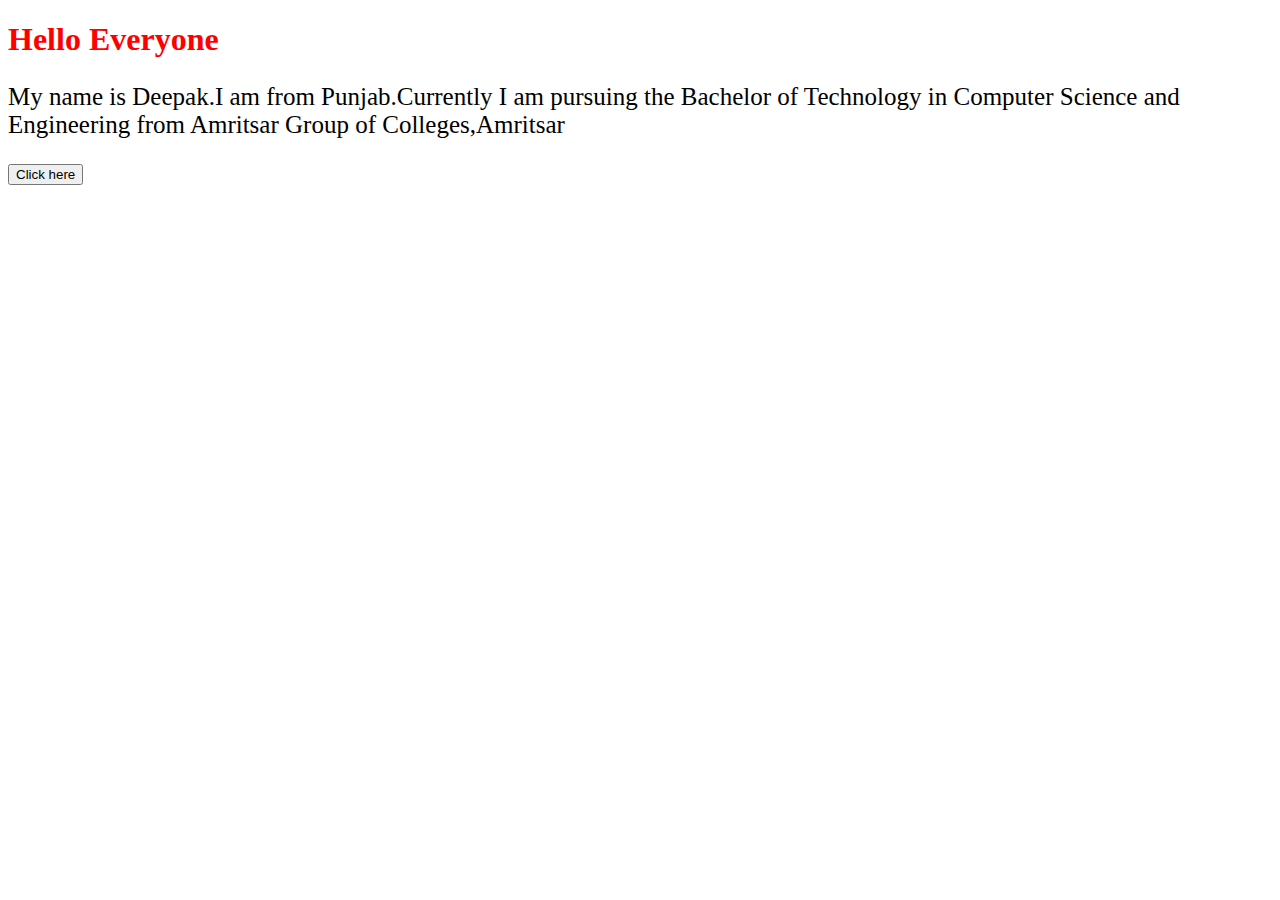
<file: index.html>
<!DOCTYPE html>
<html lang="en">
<head>
  <meta charset="UTF-8">
  <meta name="viewport" content="width=device-width, initial-scale=1.0">
  <title>Heading and Paragraph</title>
  <link rel="stylesheet" href="style.css">
</head>
<body>
  <H1>Hello Everyone</H1>
  <p>My name is Deepak.I am from Punjab.Currently I am pursuing the Bachelor of Technology in Computer Science and Engineering from Amritsar Group of Colleges,Amritsar</p>
<button>Click here</button>
<script>
  console.log("Page loaded successfully");
</script>
</body>
</html>
</file>
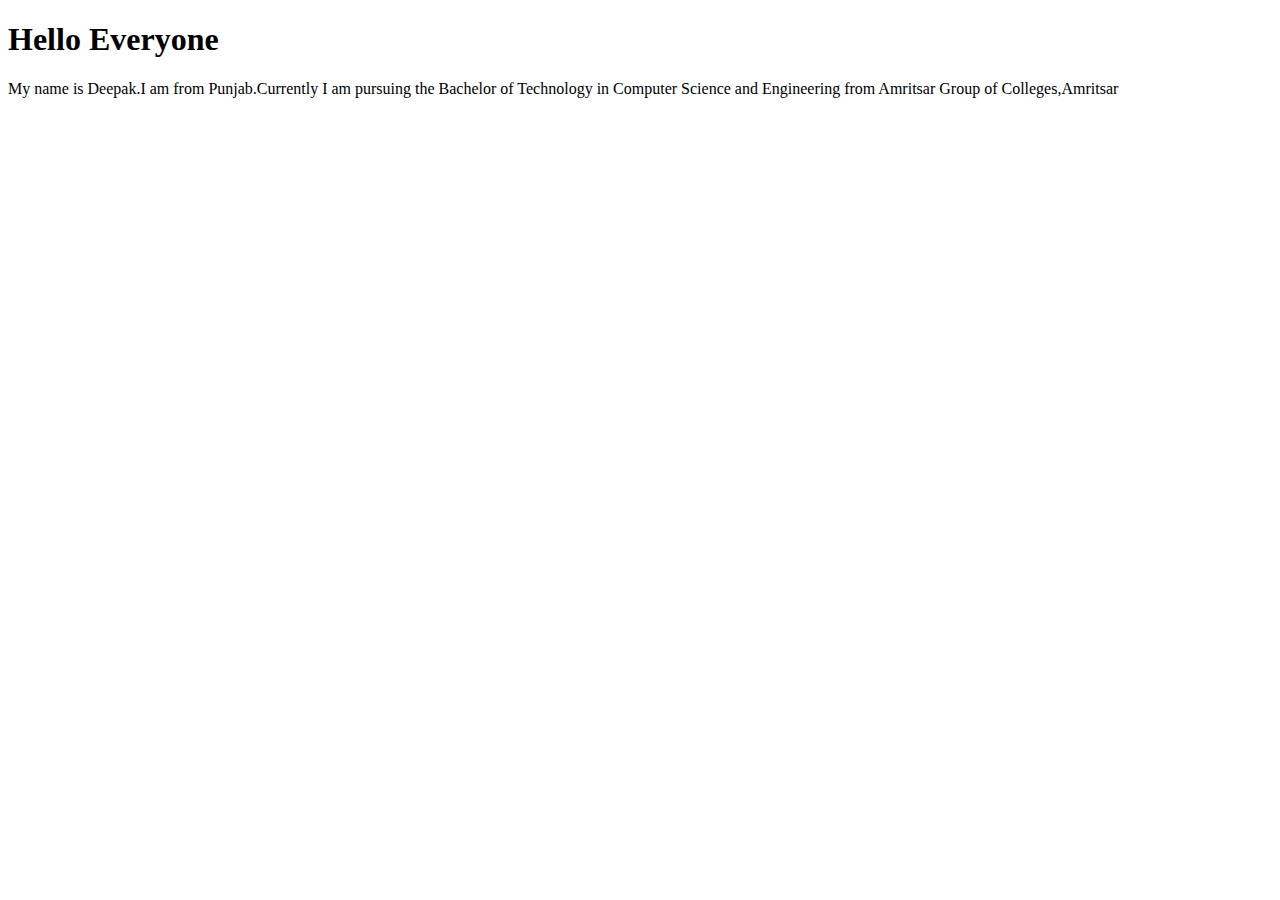
<file: q1.html>
<!DOCTYPE html>
<html lang="en">
<head>
  <meta charset="UTF-8">
  <meta name="viewport" content="width=device-width, initial-scale=1.0">
  <title>Heading and Paragraph</title>
</head>
<body>
  <H1>Hello Everyone</H1>
  <p>My name is Deepak.I am from Punjab.Currently I am pursuing the Bachelor of Technology in Computer Science and Engineering from Amritsar Group of Colleges,Amritsar</p>
</body>
</html>
</file>
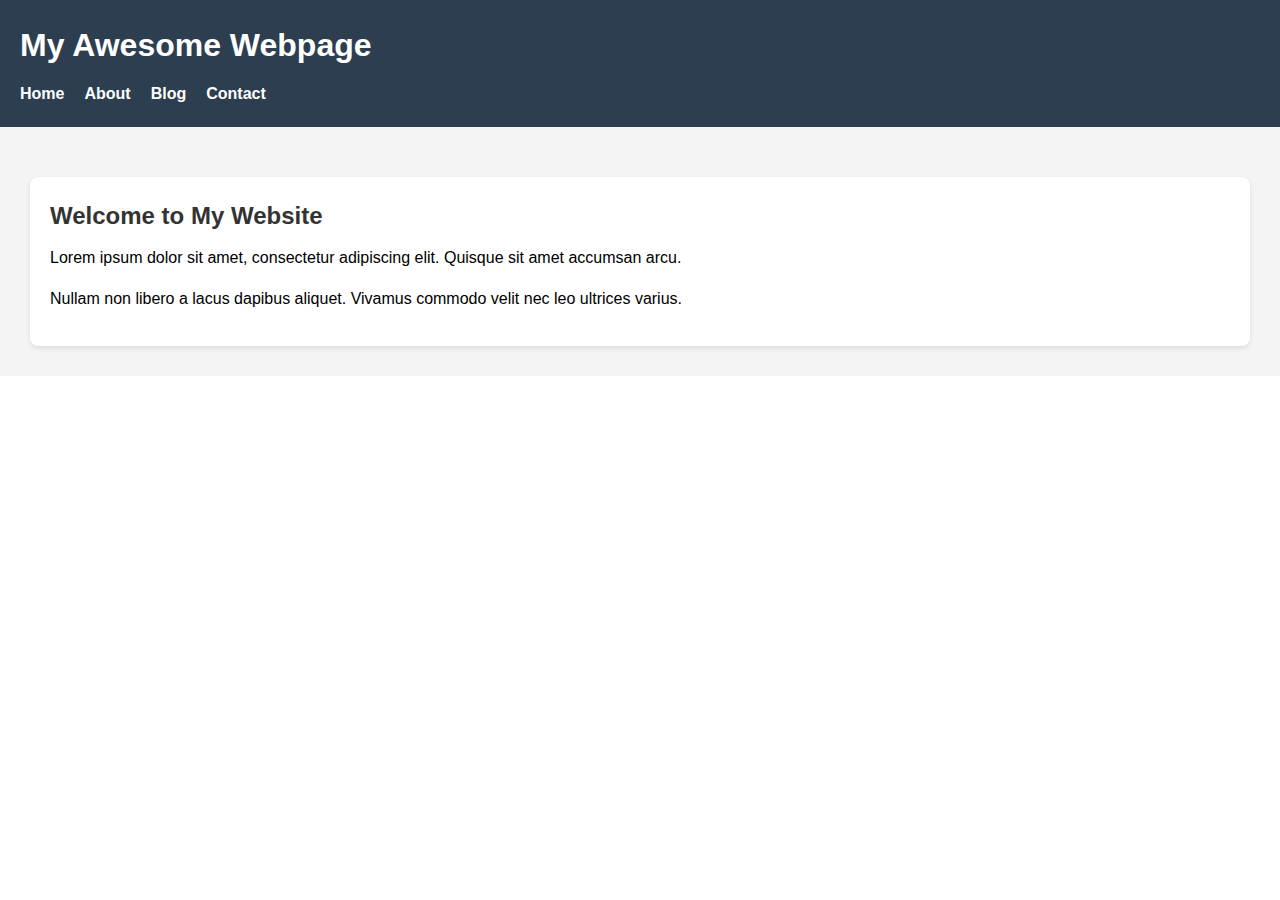
<file: task2.html>
<!DOCTYPE html>
<html lang="en">
<head>
  <meta charset="UTF-8">
  <title>Structured Webpage Example</title>
  <style>
    * {
      margin: 0;
      padding: 0;
      box-sizing: border-box;
    }

    body {
      font-family: Arial, sans-serif;
      line-height: 1.6;
    }

    header {
      background-color: #2c3e50;
      color: white;
      padding: 20px;
    }

    header h1 {
      margin-bottom: 10px;
    }

    nav ul {
      list-style: none;
      display: flex;
      gap: 20px;
    }

    nav ul li a {
      color: white;
      text-decoration: none;
      font-weight: bold;
    }

    nav ul li a:hover {
      text-decoration: underline;
    }

    main {
      padding: 30px;
      background-color: #f4f4f4;
    }

    article {
      background-color: white;
      padding: 20px;
      margin-top: 20px;
      border-radius: 8px;
      box-shadow: 0 2px 5px rgba(0,0,0,0.1);
    }

    article h2 {
      margin-bottom: 10px;
      color: #333;
    }

    article p {
      margin-bottom: 15px;
    }
  </style>
</head>
<body>

  
  <header>
    <h1>My Awesome Webpage</h1>
    <nav>
      <ul>
        <li><a href="#">Home</a></li>
        <li><a href="#">About</a></li>
        <li><a href="#">Blog</a></li>
        <li><a href="#">Contact</a></li>
      </ul>
    </nav>
  </header>

  <main>
    <article>
      <h2>Welcome to My Website</h2>
      <p>Lorem ipsum dolor sit amet, consectetur adipiscing elit. Quisque sit amet accumsan arcu.</p>
      <p>Nullam non libero a lacus dapibus aliquet. Vivamus commodo velit nec leo ultrices varius.</p>
    </article>
  </main>

</body>
</html>
</file>
<file: style.css>
h1{
  color: red;
}
p{
  font-size: 25px;
}
</file>
